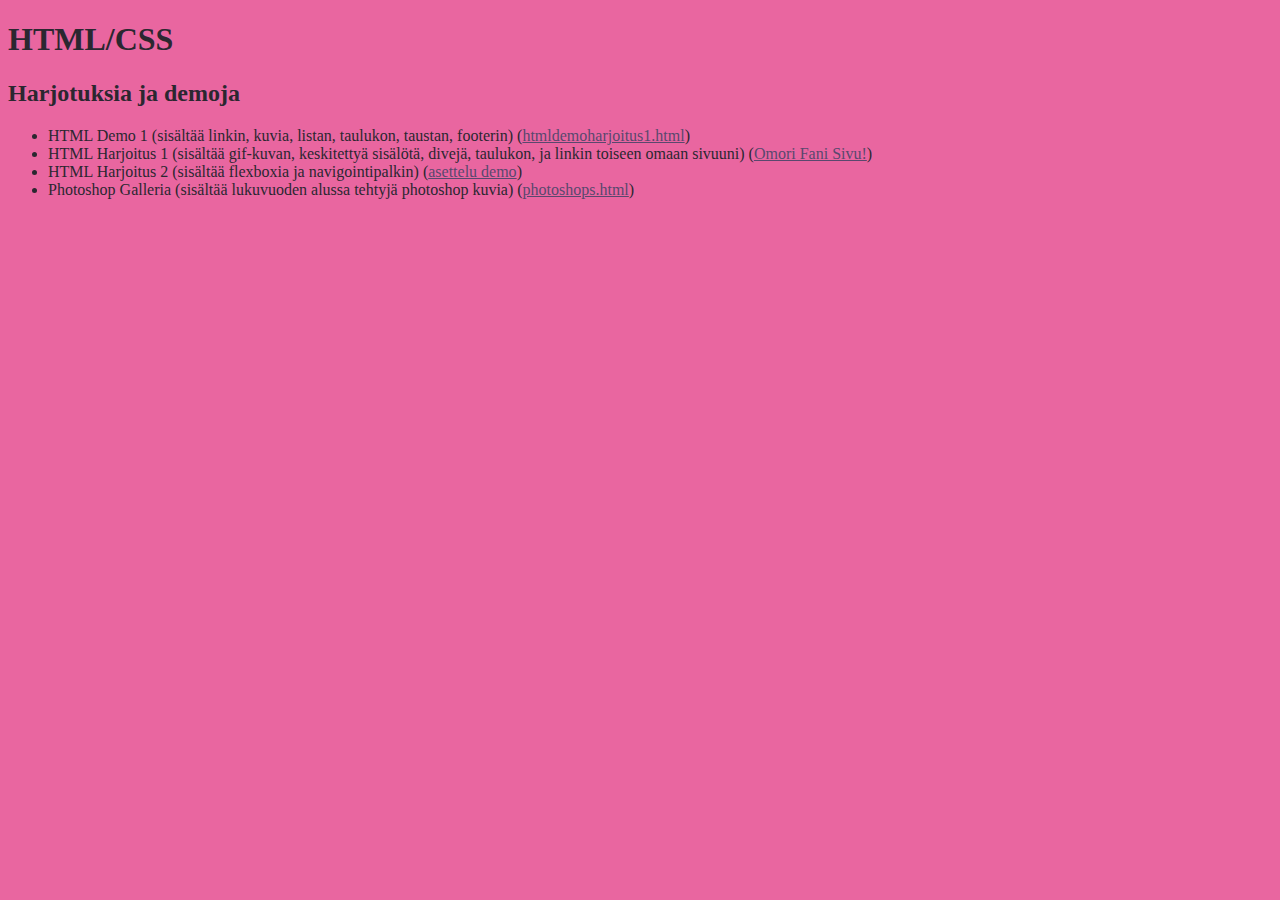
<file: index.html>
<!DOCTYPE html>
<html lang="fi">
<head>
    <link rel="stylesheet" href="styles.css">
    <meta charset="UTF-8">
    <meta http-equiv="X-UA-Compatible" content="IE=edge">
    <meta name="viewport" content="width=device-width, initial-scale=1.0">
    <title>HTML/CSS TYÖT</title>
</head>

<body>
    <main class="">
        <h1>HTML/CSS</h1>
        <h2>Harjotuksia ja demoja</h2>

        <nav>
            <ul>
                <li>HTML Demo 1 (sisältää linkin, kuvia, listan, taulukon, taustan, footerin) (<a href="/demo1/htmldemoharjoitus1.html">htmldemoharjoitus1.html</a>)</li>
                <li>HTML Harjoitus 1 (sisältää gif-kuvan, keskitettyä sisälötä, divejä, taulukon, ja linkin toiseen omaan sivuuni) (<a href="/harjoitus1/htmlharjoitus1.html">Omori Fani Sivu!</a>)</li>
                <li>HTML Harjoitus 2 (sisältää flexboxia ja navigointipalkin) (<a href="/harjoitus 2/asetteludemo.html">asettelu demo</a>)</li>
                <li>Photoshop Galleria (sisältää lukuvuoden alussa tehtyjä photoshop kuvia) (<a href="/photoshopsgalleria/photoshops.html">photoshops.html</a>)</li>
            </ul>
        </nav>
    </main>
</body>
</html>
</file>
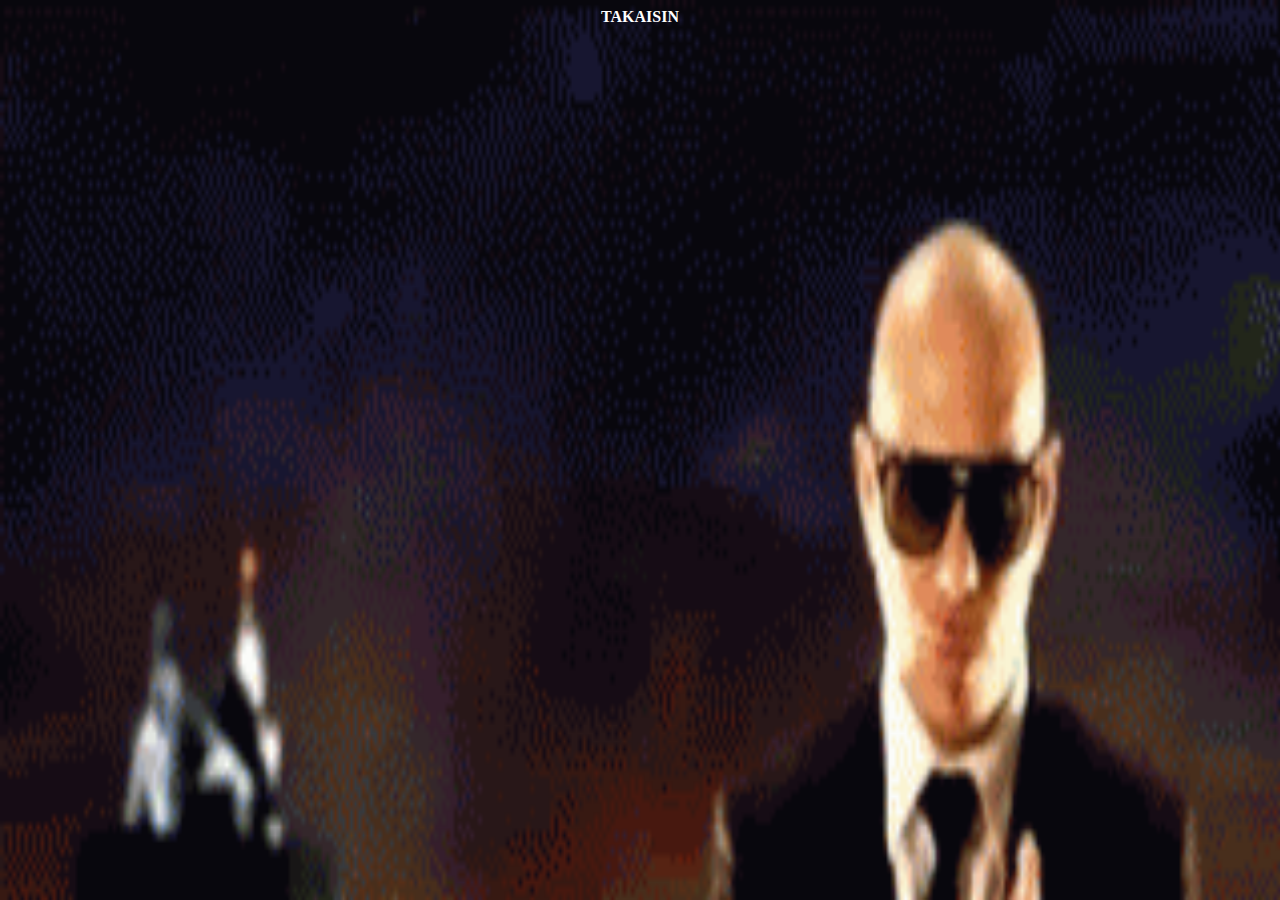
<file: asetteluharjoitus1/lol.html>
<!DOCTYPE html>
<html lang="en">
<head>
    <link rel="stylesheet" href="asetteludemo.css">
    <meta charset="UTF-8">
    <meta http-equiv="X-UA-Compatible" content="IE=edge">
    <meta name="viewport" content="width=device-width, initial-scale=1.0">
    <title>mista world wide</title>
</head>
<body class="world">
<a href="asetteludemo.html">Takaisin</a>
</body>
</html>
</file>
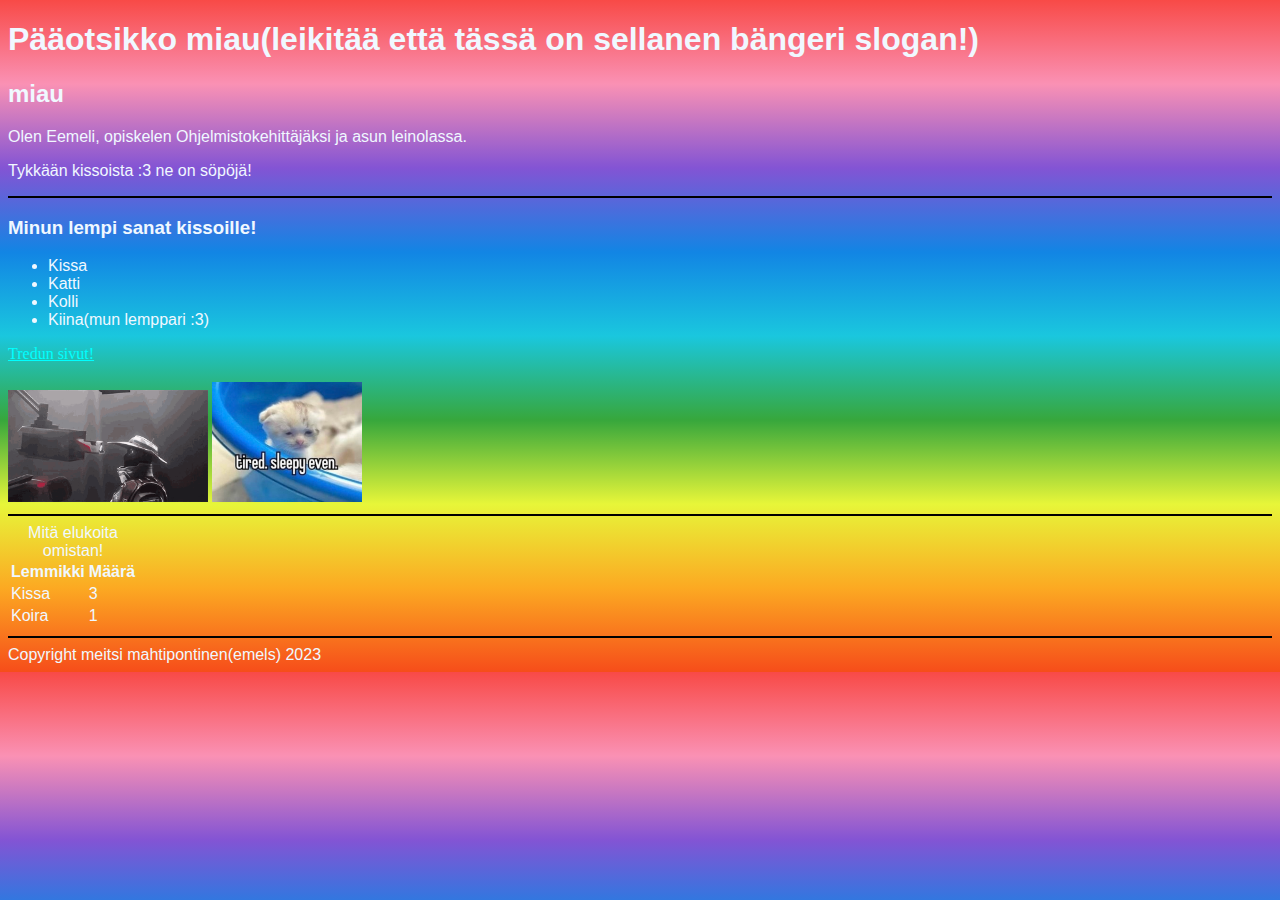
<file: demo1/htmldemoharjoitus1.html>
<!DOCTYPE html>
    <html lang="fi">
        <head>
            <link rel="stylesheet" href="tyylit.css">
            <meta charset="UTF-8">
            <title>Kissa miau :3</title>
        </head>
        <body>
            <main>
                <section>
                    <nav>
                        <header>
                            <h1>Pääotsikko miau(leikitää että tässä on sellanen bängeri slogan!)</h1>
                        </header>
                        
                    
                        <h2>miau</h2>
                        <p>Olen Eemeli, opiskelen Ohjelmistokehittäjäksi ja asun leinolassa.</p>
                        <p>Tykkään kissoista :3 ne on söpöjä!</p>
                        <hr color="black" size="2px">
                        <h3>Minun lempi sanat kissoille!</h3>
                        <ul>
                            <li>Kissa</li>
                            <li>Katti</li>
                            <li>Kolli</li>
                            <li>Kiina(mun lemppari :3)</li>
                        </ul>
                        <a href="https://tredu.fi">Tredun sivut!</a>
                        <h3></h3>
                        <img src="staring-cypher.gif" alt="cypher camera" width="200px"> <img src="eepy.jpg" alt="väsy kiisu" width="150px">
                        
                        <hr color="black" size="2px">

                        <table>
                            <caption>Mitä elukoita omistan!</caption>
                            <tr>
                                <th>Lemmikki</th>
                                <th>Määrä</th>
                            </tr>
                            <tr>
                                <td>Kissa</td>
                                <td>3</td>
                            </tr>
                            <tr>
                                <td>Koira</td>
                                <td>1</td>
                            </tr>
                        </table>

                    </nav>
                </section>
            </main>
<hr color="black" size="2px">
            <footer>Copyright meitsi mahtipontinen(emels) 2023</footer>
        </body>
    </html>
</file>
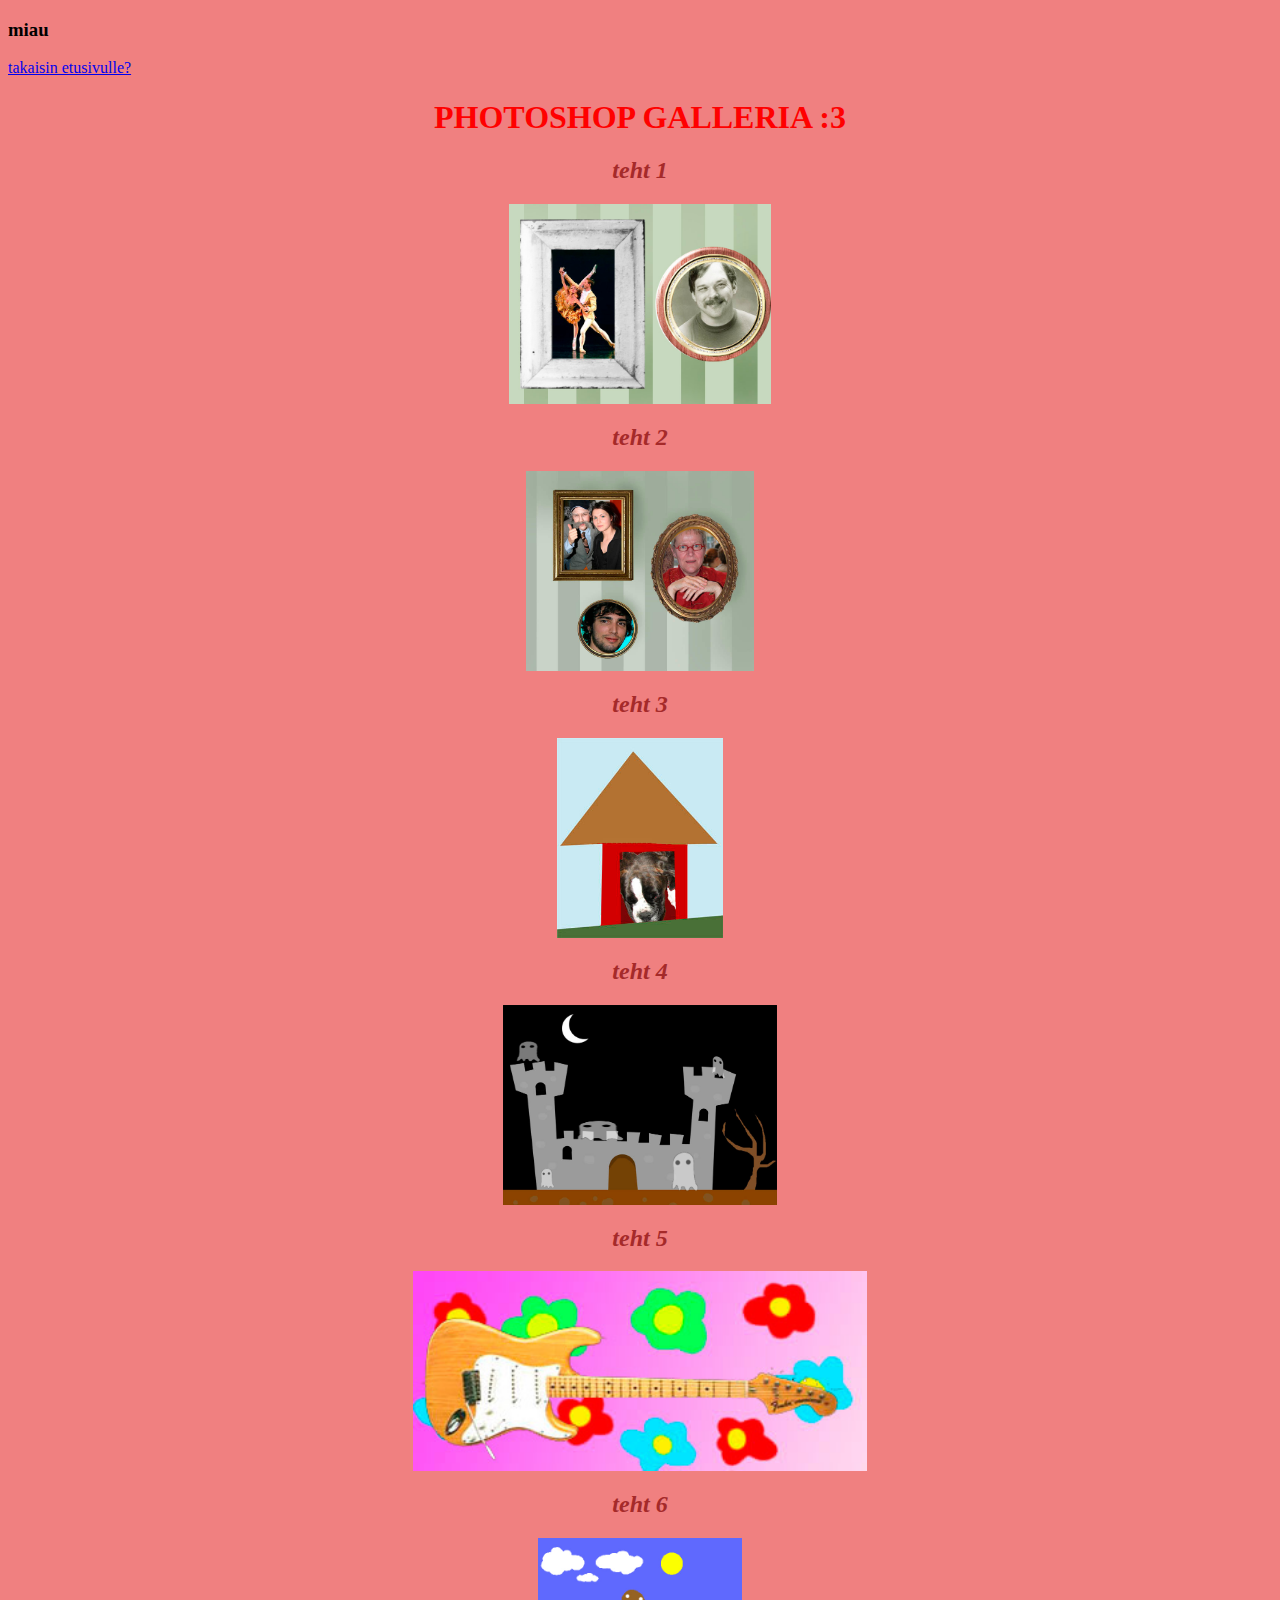
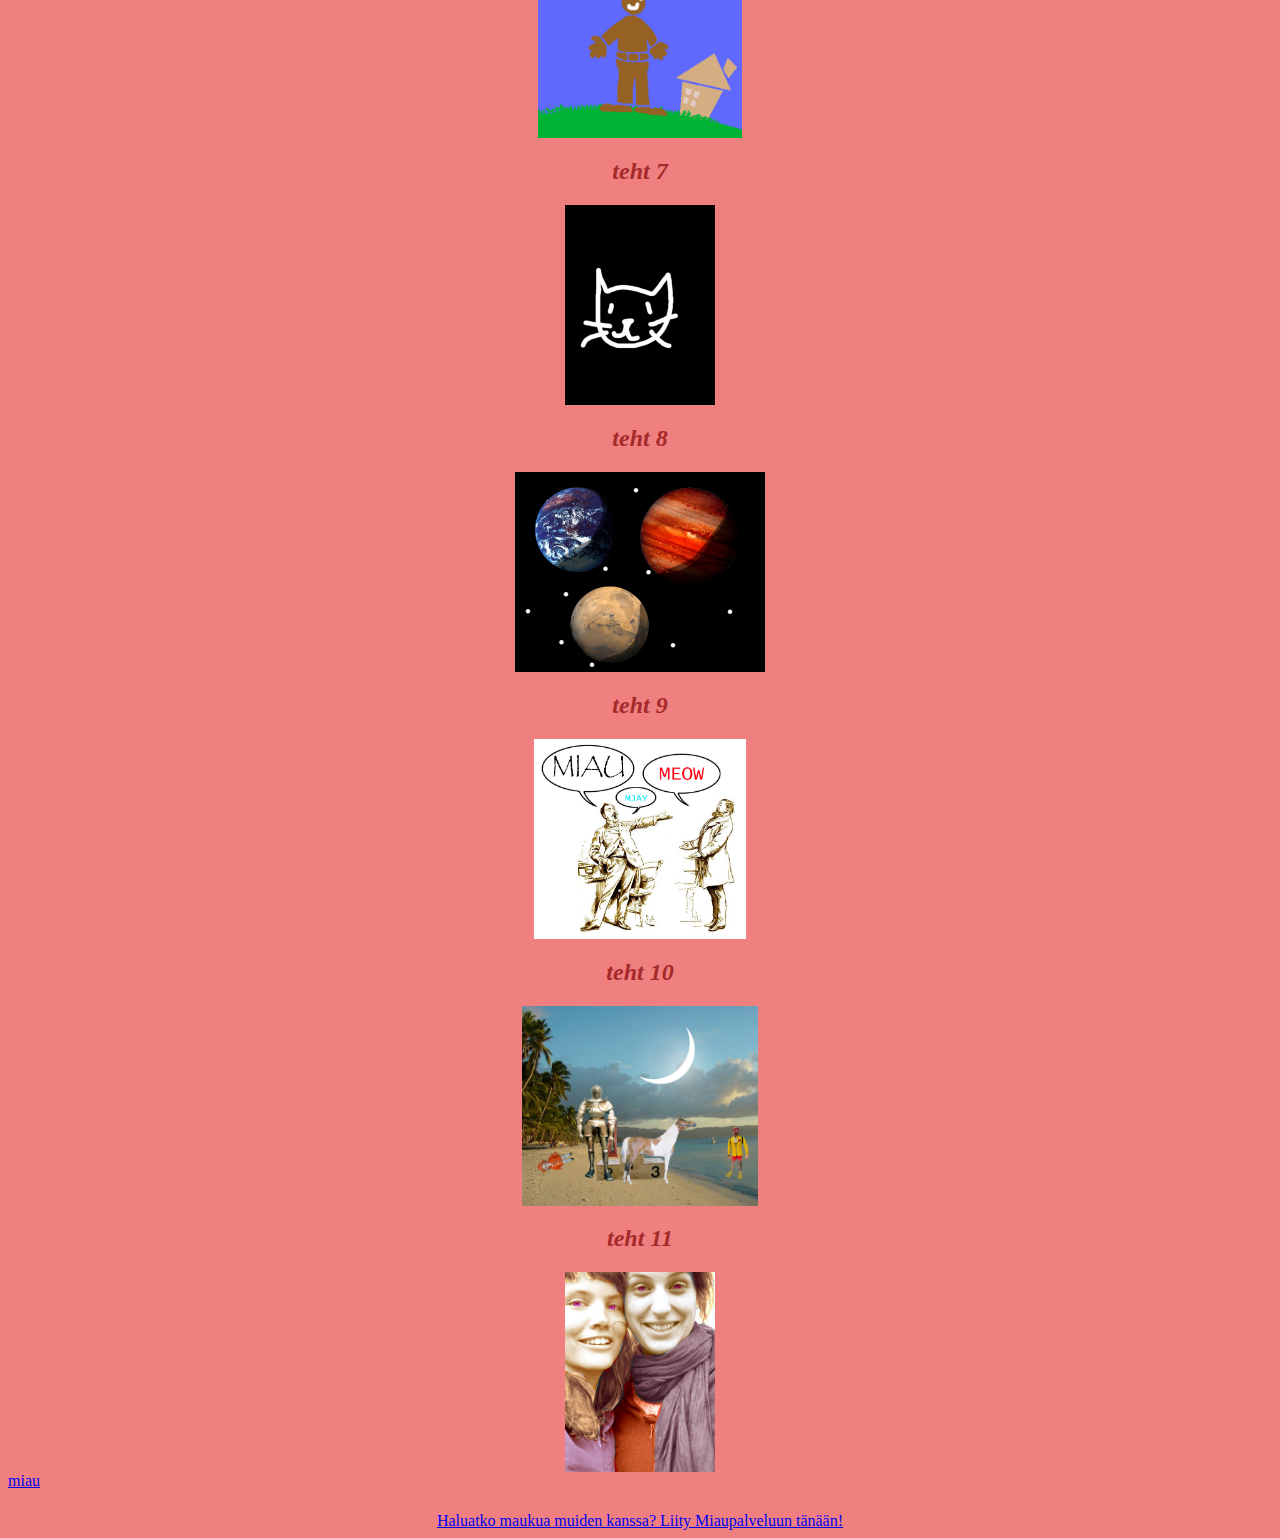
<file: photoshopsgalleria/photoshops.html>
<!DOCTYPE html>
<html lang="en">
<head>
    <link rel="stylesheet" href="tyylit.css">
    <meta charset="UTF-8">
    <meta http-equiv="X-UA-Compatible" content="IE-edge">
    <meta name="viewport" content="width=h1">
    <title>miumau kissa</title>
</head>
<body>
    <h3>miau</h3> <a href="index.html">takaisin etusivulle?</a> 
    <h1>PHOTOSHOP GALLERIA :3</h1>

    <h2>teht 1</h2>

    <img height="200" src="teht1/seinämaalaus_teht1.jpg" class="center">

    <h2>teht 2</h2>

    <img height="200" src="teht2/seinäjuttu teht2.jpg" class="center">

    <h2>teht 3</h2>

    <img height="200" src="teht3/koiratalo teht3.jpg" class="center">

    <h2>teht 4</h2>

    <img height="200" src="teht4/haamulina.jpg" class="center">

    <h2>teht 5</h2>

    <img height="200" src="teht5/flowerback.jpg" class="center">

    <h2>teht 6</h2>

    <img height="200" src="teht6/colorize.jpg" class="center">

    <h2>teht 7</h2>

    <img height="200" src="teht7/harjoitus 7.jpg" class="center">

    <h2>teht 8</h2>

    <img height="200" src="teht8/planeettoja.jpg" class="center">

    <h2>teht 9</h2>

    <img height="200" src="teht9/miau dialogi.jpg" class="center">

    <h2>teht 10</h2>

    <img height="200" src="teht10/transform.jpg" class="center">

    <h2>teht 11</h2>

    <img height="200" src="teht11/color.jpg" class="center">

    <a href="https://youtu.be/0Ihnmxw0S0o">miau</a>
    <h1></h1>
    <a href="testi1.html" class="center">Haluatko maukua muiden kanssa? Liity Miaupalveluun tänään!</a>
</body>

</html>
</file>
<file: styles.css>
.main {
    display: flex;
    flex-wrap: nowrap;
}

body {
    background-color: #E966A0;
}
h1, h2, li {
    color: #2B2730;
}
a {
    color: #59486e ;
}

a:hover {
    background-color: rgb(255, 255, 0);
    color: black;
}
</file>
<file: asetteluharjoitus1/asetteludemo.css>
.tuotteet {
    display: flex;
    flex-wrap: wrap;
    justify-content: space-around;
}

.arvostelut {
  margin-left: auto;
  margin-right: auto;
  display: flex;
  flex-wrap: wrap;
  justify-content: center;
  height: auto;
  width: 750px;
  padding: 1em;
  border-style:initial;
  border-width: 3px;
  border-radius: 20px;
  color: #fff;
}
.contacts {
  display: flex;
  flex-wrap: wrap;
  margin-left: auto;
  margin-right: auto;
  justify-content: center;
  height: auto;
  width: 500px;
  padding: 1em;
  border-style: dotted;
  border-width: 3px;
  border-radius: 20px;
  color: #fff;
}
  
h1, p, h2 {
    color: #fff;
}
body {
  background-image: url(something.gif);
  text-align: center;

}
.subdiv {
    height: 300px;
    width: 400px;
    padding: 1em;
    border-style:dashed;
    border-width: 3px;
    border-radius: 20px;
    border-color: #fff;
}

.highdiv {
    height: 350px;
    width: 200px;
}

.widediv {
    height: 100px;
    width: 250px;
}

ul.no_bullets {
    list-style-type: none;

}

a.button {
  border: #fff;
  border-style:solid;
  border-width: 2px;
  color: #fff;
}
nav {
    display: flex;
    justify-content: center;
    border-style: dotted;
    border-width: 3px;
    border-color: #fff;

  }
  
  ul {
    display: flex;
    list-style: none;
    padding: 0;
  }
  
  li {
    margin: 0 10px;
  }

  a:hover {
    color: black;
    background-color: rgb(255, 255, 255);
    }
  
  a {
    color: #fff;
    text-decoration: none;
    font-weight: bold;
    text-transform: uppercase;
  }

  li {
    color: #fff;
    text-decoration: none;
    font-weight: bold;
    text-transform: uppercase;
  }

  footer{
    color: #fff;
  }

  img {
    width: 10%;
  }

  img.hehe {
    margin-left: 97%;
    width: 2.5%;
  }


.world{
  background-image: url(R.gif);
  background-size: 2000px 2000px;
  background-repeat:no-repeat;
}
</file>
<file: demo1/tyylit.css>
body {
    background: repeating-linear-gradient(180deg, #f84a47, #fa91b4, #8354d4, #1285e4, #1ac7de, #37a73c, #e7f639, #fca922, #f64d1a);
}

h1, h2, h3, p, li, footer, tr, th, caption {
    color: aliceblue;
    font-family: 'Segoe UI', Tahoma, Geneva, Verdana, sans-serif;
}
a {
    color: aqua;
}
hr {
    color: black;
}
</file>
<file: photoshopsgalleria/tyylit.css>
h1 {
    color: red;
    font-family: 'Times New Roman', Times, serif;
    text-align: center;
}

h2 {
    color: brown;
    font-family: 'Times New Roman', Times, serif;
    font-style: oblique ;
    text-align: center;
}

body {
    background-color: lightcoral;
}

a {
    text-align: center;
}

.center {
  display: block;
  margin-left: auto;
  margin-right: auto;
}
</file>
